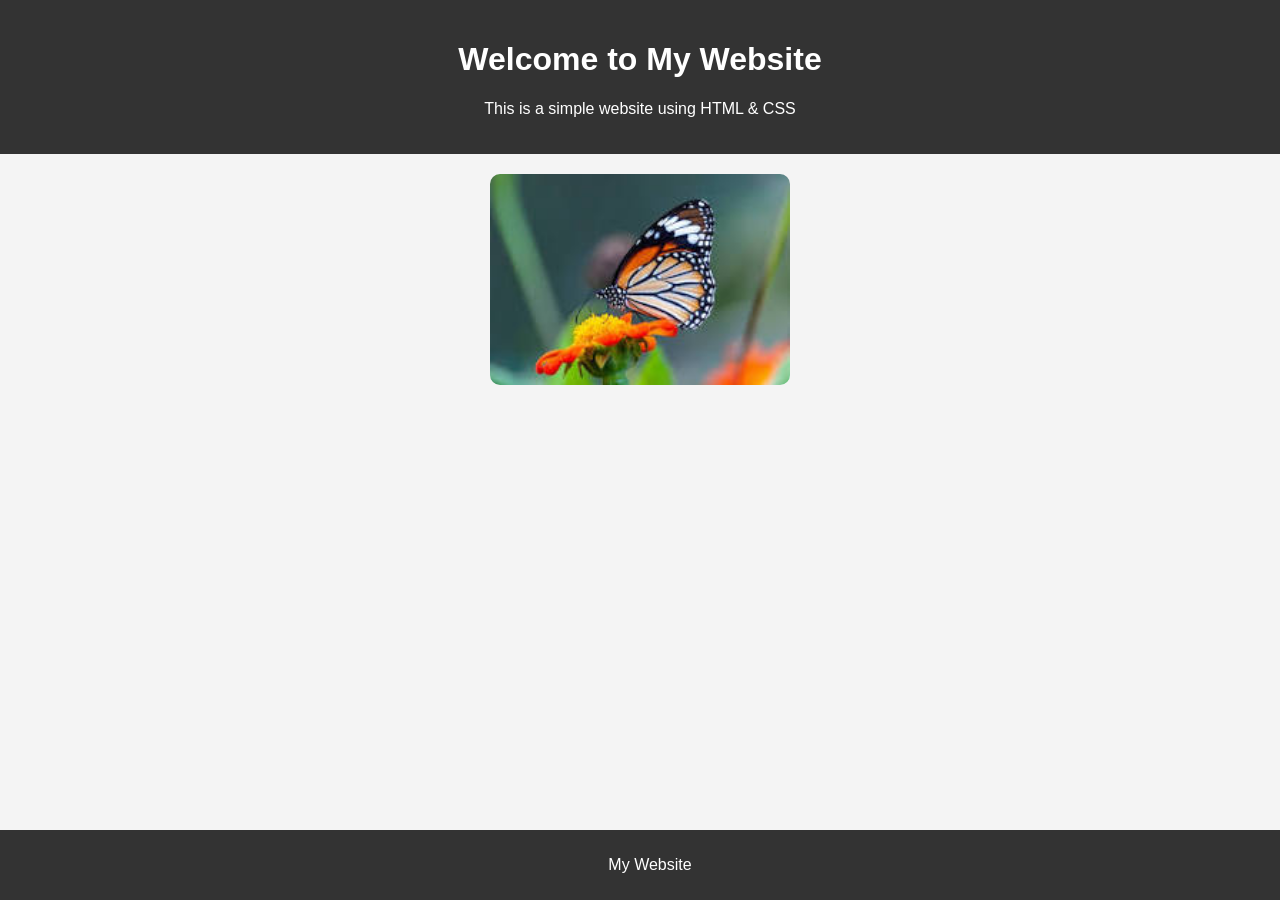
<file: docs/index.html>
<!DOCTYPE html>
<html lang="en">
<head>
    <meta charset="UTF-8">
    <meta name="viewport" content="width=device-width, initial-scale=1.0">
    <title>My Simple Website</title>
    <link rel="stylesheet" href="style.css">
</head>
<body>

<header>
    <h1>Welcome to My Website</h1>
    <p>This is a simple website using HTML & CSS</p>
</header>

<main>
    <img src="logo.jpg" alt="logo">
    
</main>

<footer>
    <p>My Website</p>
</footer>

</body>
</html>
</file>
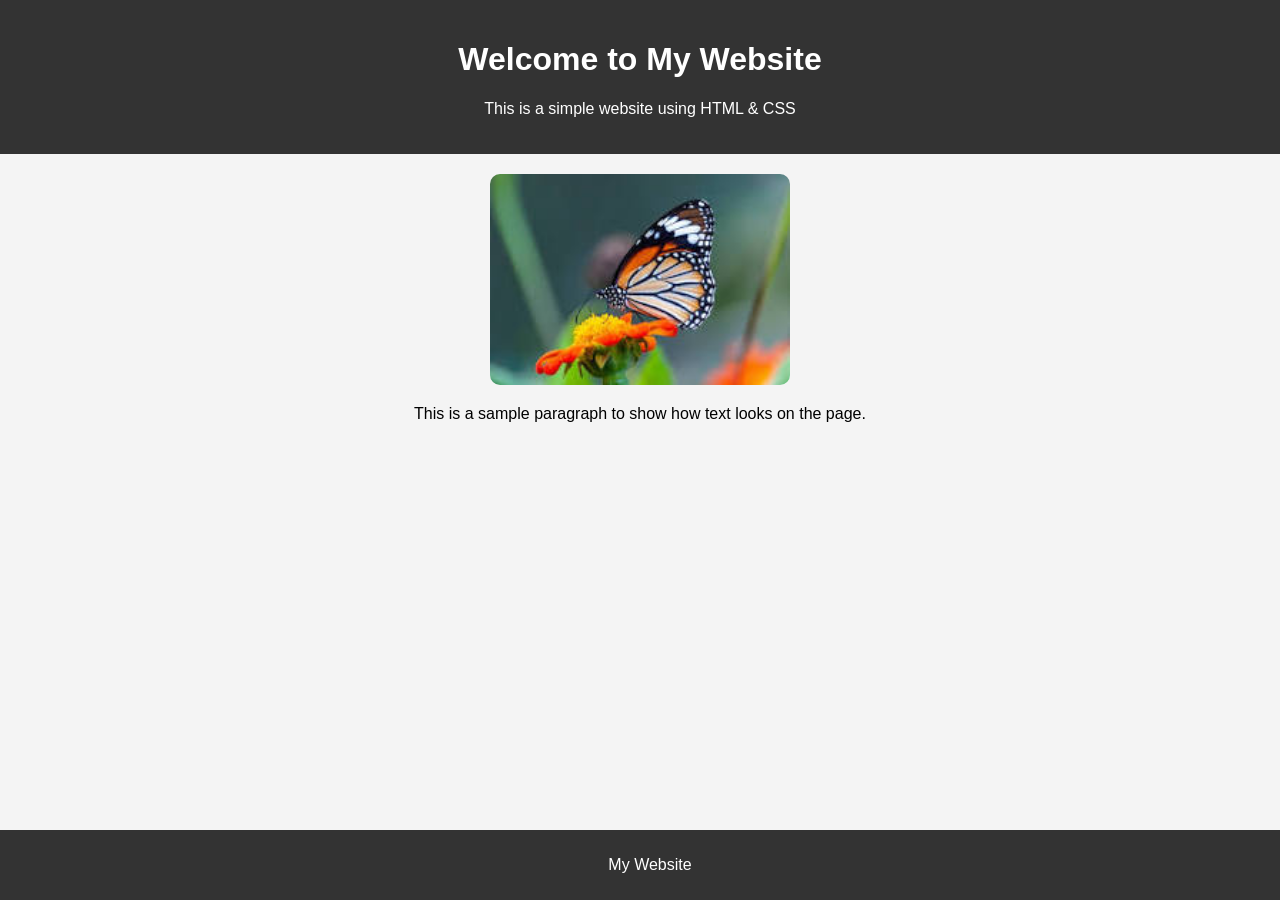
<file: src/main/resources/index.html>
<!DOCTYPE html>
<html lang="en">
<head>
    <meta charset="UTF-8">
    <meta name="viewport" content="width=device-width, initial-scale=1.0">
    <title>My Simple Website</title>
    <link rel="stylesheet" href="style.css">
</head>
<body>

<header>
    <h1>Welcome to My Website</h1>
    <p>This is a simple website using HTML & CSS</p>
</header>

<main>
    <img src="logo.jpg" alt="logo">
    <p>This is a sample paragraph to show how text looks on the page.</p>
</main>

<footer>
    <p>My Website</p>
</footer>

</body>
</html>
</file>
<file: docs/style.css>
body {
    margin: 0;
    font-family: Arial, sans-serif;
    background-color: #f4f4f4;
    text-align: center;
}

header {
    background-color: #333;
    color: white;
    padding: 20px;
}

main {
    padding: 20px;
}

img {
    width: 300px;
    height: auto;
    border-radius: 10px;
}

footer {
    background-color: #333;
    color: white;
    padding: 10px;
    position: fixed;
    bottom: 0;
    width: 100%;
}
</file>
<file: src/main/resources/style.css>
body {
    margin: 0;
    font-family: Arial, sans-serif;
    background-color: #f4f4f4;
    text-align: center;
}

header {
    background-color: #333;
    color: white;
    padding: 20px;
}

main {
    padding: 20px;
}

img {
    width: 300px;
    height: auto;
    border-radius: 10px;
}

footer {
    background-color: #333;
    color: white;
    padding: 10px;
    position: fixed;
    bottom: 0;
    width: 100%;
}
</file>
